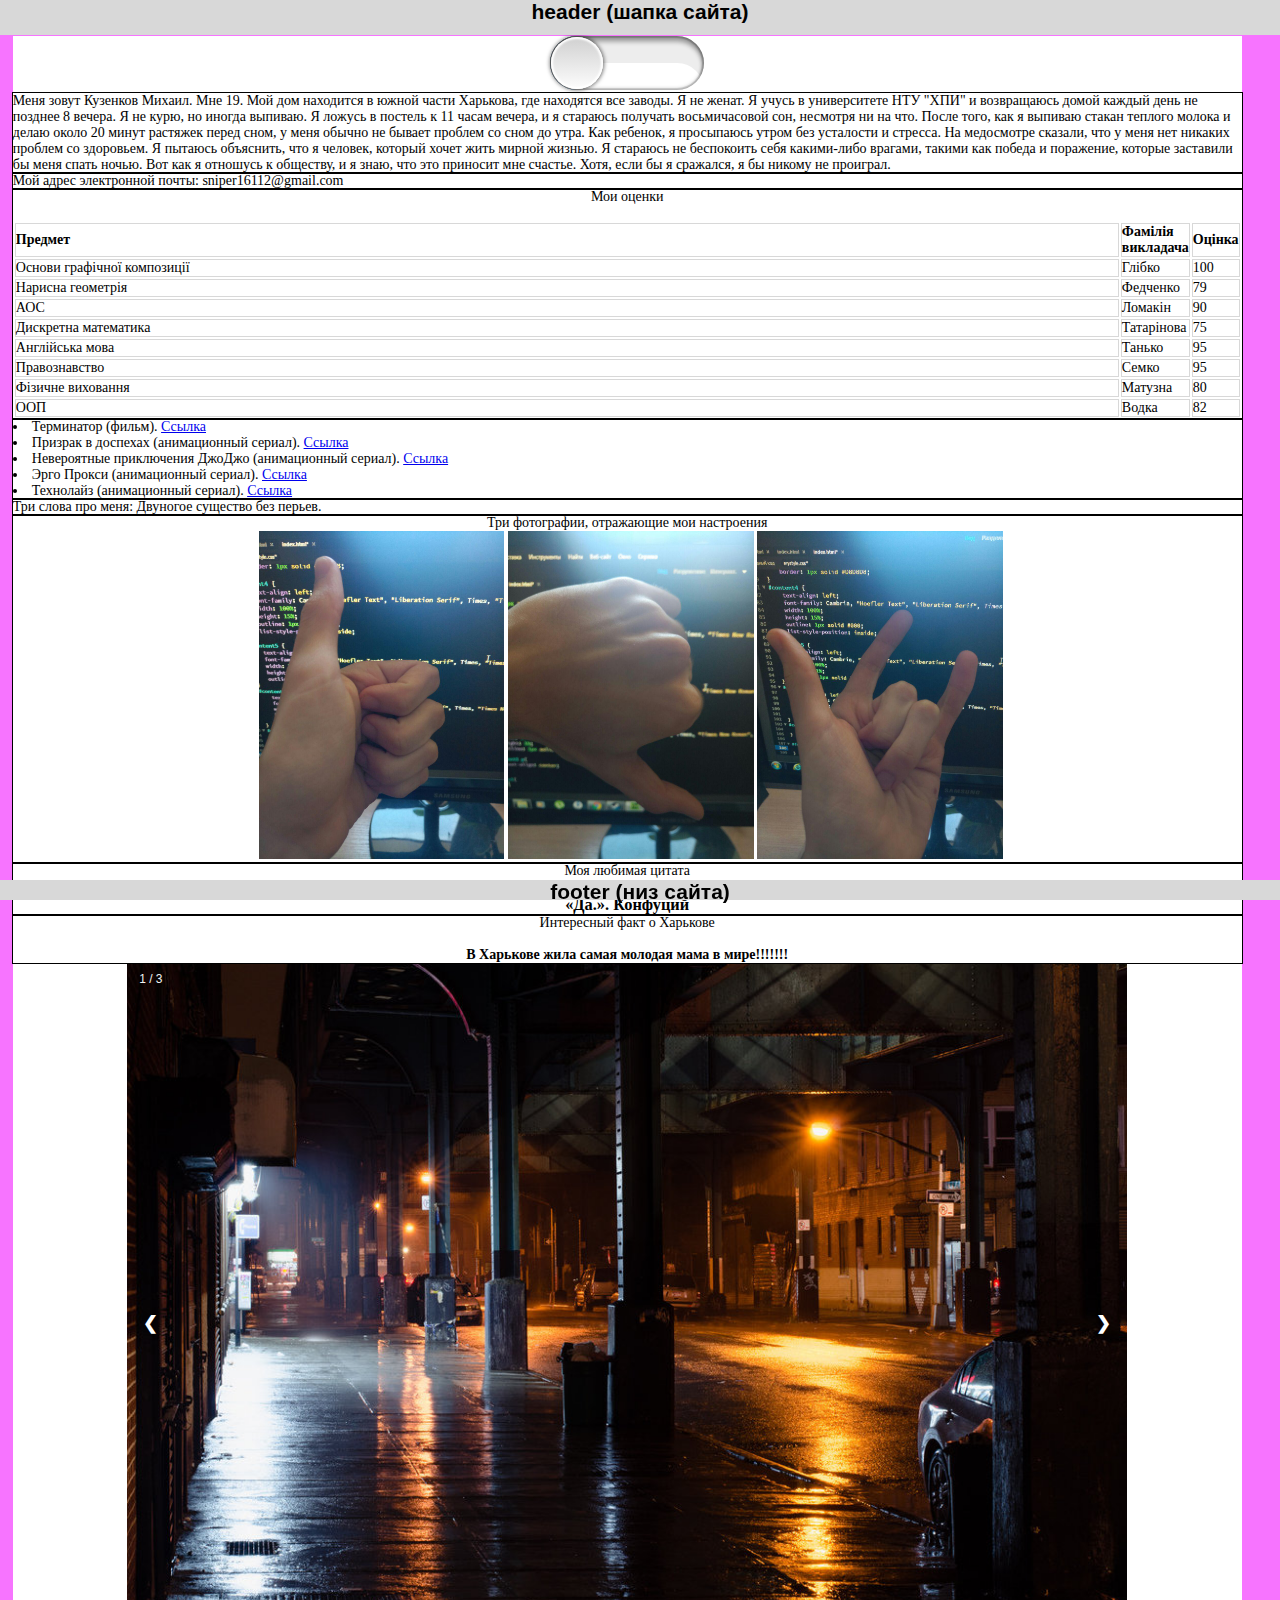
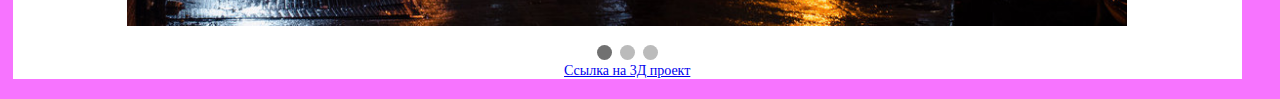
<file: index.html>
<!DOCTYPE HTML>
<html>
 <head>
	 <style>
		
	 </style>
	 <link rel="stylesheet" type="text/css" href="mystyle.css"> 
	 
  <title>ИДЗ</title>
 </head>
 <body><div id="header">
	<h2>header (шапка сайта)</h2>
	</div>
  <div id="container">
	
	
	  
	  
	<div id="content">
		<div class="switch">
    <input type="checkbox" id="switch-1" class="switch-check">
    <label for="switch-1" class="switch-label">
        Опция
        <span class="switch-slider switch-slider-on"></span>
        <span class="switch-slider switch-slider-off"></span>
    </label>
  </div>
		
	    <div id="content1">Меня зовут Кузенков Михаил. Мне 19. Мой дом находится в южной части Харькова, где находятся все заводы. Я не женат. Я учусь в университете НТУ "ХПИ" и возвращаюсь домой каждый день не позднее 8 вечера. Я не курю, но иногда выпиваю. Я ложусь в постель к 11 часам вечера, и я стараюсь получать восьмичасовой сон, несмотря ни на что. После того, как я выпиваю стакан теплого молока и делаю около 20 минут растяжек перед сном, у меня обычно не бывает проблем со сном до утра. Как ребенок, я просыпаюсь утром без усталости и стресса. На медосмотре сказали, что у меня нет никаких проблем со здоровьем. Я пытаюсь объяснить, что я человек, который хочет жить мирной жизнью. Я стараюсь не беспокоить себя какими-либо врагами, такими как победа и поражение, которые заставили бы меня спать ночью. Вот как я отношусь к обществу, и я знаю, что это приносит мне счастье. Хотя, если бы я сражался, я бы никому не проиграл.</div>
		
		<div id="content2">Мой адрес электронной почты: sniper16112@gmail.com</div>
		
		<div id="content3"><p>Мои оценки</p><br>
			<table id="table1">
			<tr>
			<th>Предмет</th>
			<th>Фамілія викладача</th>
			<th>Оцінка</th>	
			</tr>
				<tr>
			<td>Основи графічної композиції</td>
			<td>Глібко</td>
			<td>100</td>	
			</tr>
				<tr>
			<td>Нарисна геометрія</td>
			<td>Федченко</td>
			<td>79</td>	
			</tr>
				<tr>
			<td>АОС</td>
			<td>Ломакін</td>
			<td>90</td>	
			</tr>
				<tr>
			<td>Дискретна математика</td>
			<td>Татарінова</td>
			<td>75</td>	
			</tr>
				<tr>
			<td>Англійська мова</td>
			<td>Танько</td>
			<td>95</td>	
			</tr>
				<tr>
			<td>Правознавство</td>
			<td>Семко</td>
			<td>95</td>	
			</tr>
				<tr>
			<td>Фізичне виховання</td>
			<td>Матузна</td>
			<td>80</td>	
			</tr>
				<tr>
			<td>ООП</td>
			<td>Водка</td>
			<td>82</td>	
			</tr>
			</table></div>
		
		<div id="content4">
		    <ul>
			<li>Терминатор (фильм). <a href="https://ru.wikipedia.org/wiki/%D0%A2%D0%B5%D1%80%D0%BC%D0%B8%D0%BD%D0%B0%D1%82%D0%BE%D1%80_(%D1%84%D0%B8%D0%BB%D1%8C%D0%BC)" target="_blank">Ссылка</a></li>
			<li>Призрак в доспехах (анимационный сериал). <a href="https://shikimori.one/animes/43-koukaku-kidoutai" target="_blank">Ссылка</a></li>
			<li>Невероятные приключения ДжоДжо (анимационный сериал). <a href="https://shikimori.one/animes/14719-jojo-no-kimyou-na-bouken-tv" target="_blank">Ссылка</a></li>
			<li>Эрго Прокси (анимационный сериал). <a href="https://shikimori.one/animes/z790-ergo-proxy" target="_blank">Ссылка</a></li>
			<li>Технолайз (анимационный сериал). <a href="https://shikimori.one/animes/z26-texhnolyze" target="_blank">Ссылка</a></li>	
			</ul>
		</div>
		
		<div id="content5">
		Три слова про меня: Двуногое существо без перьев.
		</div>
		
		<div id="content6">
		<p>Три фотографии, отражающие мои настроения</p>
			<div id="foto1"><img alt="photo1.jpg" src="photo1.jpg"></div>
			<div id="foto2"><img alt="photo2.jpg" src="photo2.jpg"></div>
			<div id="foto3"><img alt="photo3.jpg" src="photo3.jpg"></div>
		</div>
		
		<div id="content7">
		<p>Моя любимая цитата</p><br>
			<h3>«Да.». Конфуций </h3>
		</div>
		
		<div id="content8">
		<p>Интересный факт о Харькове</p><br>
			В Харькове жила самая молодая мама в мире!!!!!!!
		</div>
	
	  
	  <div class="slideshow-container">

  <!-- Full-width images with number and caption text -->
  <div class="mySlides fade">
    <div class="numbertext">1 / 3</div>
    <img src="img1.jpg" style="width:100%">
    <div class="text"></div>
  </div>

  <div class="mySlides fade">
    <div class="numbertext">2 / 3</div>
    <img src="img2.jpg" style="width:100%">
    <div class="text"></div>
  </div>

  <div class="mySlides fade">
    <div class="numbertext">3 / 3</div>
    <img src="img3.jpg" style="width:100%">
    <div class="text"></div>
  </div>

  <!-- Next and previous buttons -->
  <a class="prev" onclick="plusSlides(-1)">&#10094;</a>
  <a class="next" onclick="plusSlides(1)">&#10095;</a>
</div>
<br>

<!-- The dots/circles -->
<div style="text-align:center">
  <span class="dot" onclick="currentSlide(1)"></span>
  <span class="dot" onclick="currentSlide(2)"></span>
  <span class="dot" onclick="currentSlide(3)"></span>
</div>

	  <div id="content9">
	  <a href="3dindex.html">Ссылка на 3Д проект</a>
	  </div>
	  </div>		 
	<div id="clear">
		 
	</div>
							   
	
</div>
<div id="footer">
	<h2>footer (низ сайта)</h2>
	</div>
	 <script src="script.js"></script>
 </body>
</html>
</file>
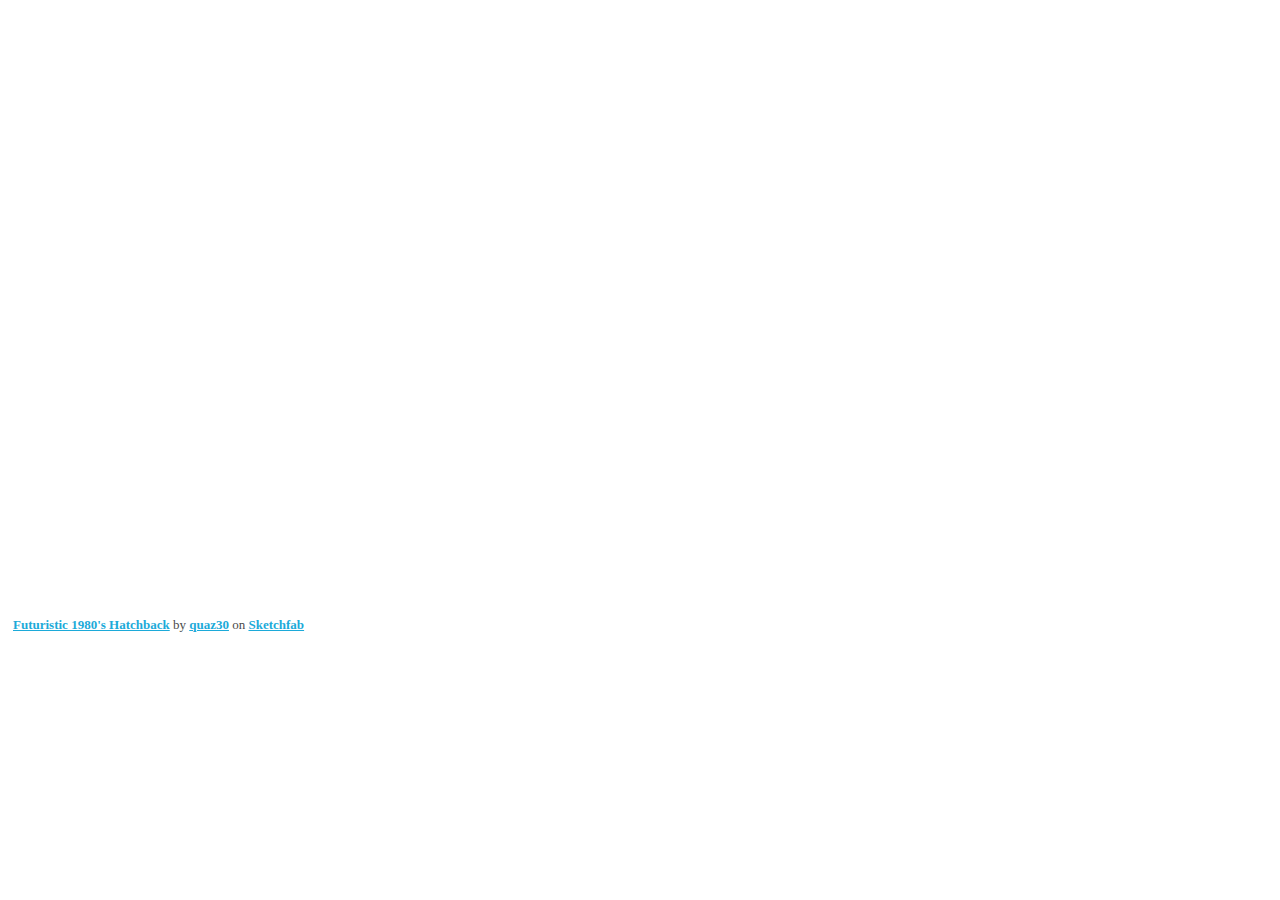
<file: 3dindex.html>
<!DOCTYPE HTML>
<html>
 <head>
	 <style>
		
	 </style>
	
	 
  <title>ИДЗ</title>
 </head>
 <body>
  <div id="container">
	
	
	  
	  
	<div id="content">
		
		
	   <div class="sketchfab-embed-wrapper" style="align-items: center;">
    <iframe title="A 3D model" width="100%" height="600px" src="https://sketchfab.com/models/3dea333477f0401096a52e063d23b7e2/embed?preload=1&amp;ui_controls=1&amp;ui_infos=1&amp;ui_inspector=1&amp;ui_stop=1&amp;ui_watermark=1&amp;ui_watermark_link=1" frameborder="0" allow="autoplay; fullscreen; vr" mozallowfullscreen="true" webkitallowfullscreen="true"></iframe>
    <p style="font-size: 13px; font-weight: normal; margin: 5px; color: #4A4A4A;">
        <a href="https://sketchfab.com/3d-models/futuristic-1980s-hatchback-3dea333477f0401096a52e063d23b7e2?utm_medium=embed&utm_source=website&utm_campaign=share-popup" target="_blank" style="font-weight: bold; color: #1CAAD9;">Futuristic 1980&#39;s Hatchback</a>
        by <a href="https://sketchfab.com/quaz30?utm_medium=embed&utm_source=website&utm_campaign=share-popup" target="_blank" style="font-weight: bold; color: #1CAAD9;">quaz30</a>
        on <a href="https://sketchfab.com?utm_medium=embed&utm_source=website&utm_campaign=share-popup" target="_blank" style="font-weight: bold; color: #1CAAD9;">Sketchfab</a>
    </p>
</div> 
	  </div>		 
	 </div>
 </body>
</html>
</file>
<file: mystyle.css>
* { padding: 0; margin: 0; }

body {
     margin-bottom: 20px;
     font-family: Arial, sans-serif;
     font-size: 14px;
	 
}

#header {
     
     width: 100%;
     height: 35px;
	position: fixed;
	z-index: 1;
}
 
#header h2{
	text-align: center;
}
#container {
     
     padding-left: 1%;
	padding-right: 1%;
     text-align: center;
     width: 98%;
     
}
 


#content {
	margin-top: 36px;
     
     float: right;
     width: 100%;
     height: 100%;
}
 
#clear {
     clear: both;
}
 
#footer {
	text-align: center;
	bottom: 0;
    position: fixed;
	width: 100%;
	height: 20px;
}

#content1 {
	text-align: left;
	font-family: Cambria, "Hoefler Text", "Liberation Serif", Times, "Times New Roman", "serif";
	width: 100%;
	height: 15%;
	
}
#content2 {
	text-align: left;
	font-family: Cambria, "Hoefler Text", "Liberation Serif", Times, "Times New Roman", "serif";
	width: 100%;
	height: 1%;
	
}
#content3 {
	text-align: left;
	font-family: Cambria, "Hoefler Text", "Liberation Serif", Times, "Times New Roman", "serif";
	width: 100%;
	height: 15%;
	
}
#content3 p{
	text-align: center;
}

#table1 th{
	width: 80%;
	border: 1px solid #D8D8D8;
}
#table1 td{
	width: 200%;
	border: 1px solid #D8D8D8;
}
#content4 {
	text-align: left;
	font-family: Cambria, "Hoefler Text", "Liberation Serif", Times, "Times New Roman", "serif";
	width: 100%;
	height: 15%;
	
	list-style-position: inside;
}
#content5 {
	text-align: left;
	font-family: Cambria, "Hoefler Text", "Liberation Serif", Times, "Times New Roman", "serif";
	width: 100%;
	height: 1%;
	
}
#content6 {
	text-align: left;
	font-family: Cambria, "Hoefler Text", "Liberation Serif", Times, "Times New Roman", "serif";
	width: 100%;
	height: 10%;
	
}
#content6 p{
	
	text-align: center;

}

#foto1{display: inline-block;
width:20%;
margin-left: 20%;	}

#foto2{display: inline-block;
width:20%;
}

#foto3{display: inline-block;
width:20%;
}

#foto1 img{
	
	width: 100%;
	height: 100%;
}
#foto2 img{
	
	width: 100%;
	height: 100%;
}
	#foto3 img{width: 100%;
	height: 100%;
}
#content7 {
	text-align: center;
	font-family: Cambria, "Hoefler Text", "Liberation Serif", Times, "Times New Roman", "serif";
	width: 100%;
	height: 10%;
	
}
#content7 p{
	text-align: center;
}
#content8 {
	text-align: center;
	font-family: Cambria, "Hoefler Text", "Liberation Serif", Times, "Times New Roman", "serif";
	width: 100%;
	height: 10%;
	
	font-weight:bold;
}
#content8 p{
	text-align: center;
	font-weight: normal;
}

#content9 {
	text-align: center;
	font-family: Cambria, "Hoefler Text", "Liberation Serif", Times, "Times New Roman", "serif";
	width: 100%;
	height: 10%;
	
	
}

* {box-sizing:border-box}

/* Slideshow container */
.slideshow-container {
  max-width: 1000px;
  position: relative;
  margin: auto;
  margin-top: 1px;	
	
}

/* Hide the images by default */
.mySlides {
    display: none;
}

/* Next & previous buttons */
.prev, .next {
  cursor: pointer;
  position: absolute;
  top: 50%;
  width: auto;
  margin-top: auto;
  padding: 16px;
  color: white;
  font-weight: bold;
  font-size: 18px;
  transition: 0.6s ease;
  border-radius: 0 3px 3px 0;
}

/* Position the "next button" to the right */
.next {
  right: 0;
  border-radius: 3px 0 0 3px;
}


.prev {
  left: 0;
  border-radius: 3px 0 0 3px;
}
/* On hover, add a black background color with a little bit see-through */
.prev:hover, .next:hover {
  background-color: rgba(0,0,0,0.8);
}

/* Caption text */
.text {
  color: #f2f2f2;
  font-size: 15px;
  padding: 8px 12px;
  position: absolute;
  bottom: 8px;
  width: 100%;
  text-align: center;
}

/* Number text (1/3 etc) */
.numbertext {
  color: #f2f2f2;
  font-size: 12px;
  padding: 8px 12px;
  position: absolute;
  top: 0;
}

/* The dots/bullets/indicators */
.dot {
  cursor: pointer;
  height: 15px;
  width: 15px;
  margin: 0 2px;
  background-color: #bbb;
  border-radius: 50%;
  display: inline-block;
  transition: background-color 0.6s ease;
}

.active, .dot:hover {
  background-color: #717171;
}

/* Fading animation */
.fade {
  -webkit-animation-name: fade;
  -webkit-animation-duration: 1.5s;
  animation-name: fade;
  animation-duration: 1.5s;
}

@-webkit-keyframes fade {
  from {opacity: .4}
  to {opacity: 1}
}

@keyframes fade {
  from {opacity: .4}
  to {opacity: 1}
}


/* Switch */
.switch,
.switch-label,
.switch-slider {
    width: 154px;
    height: 54px;
}

.switch {
    position: relative;
    display: inline-block;
    
}

.switch-check {
    position: absolute;
    opacity: 0;
}

.switch-label,
.switch-slider {
    position: absolute;
    top: 0;
}

.switch-label {
    left: 0;
    text-indent: -9999px;
}

.switch-slider {
    border-radius: 27px;
    box-shadow: 0 0 0 2px rgba(0, 0, 0, 0.1) inset,
    0 0 4px rgba(0, 0, 0, 0.5) inset,
    0 5px 4px 1px rgba(0, 0, 0, 0.3) inset,
    0 27px 0 rgba(0, 0, 0, 0.07) inset;
    transition: width 10ms linear;
}

.switch-slider-on {
    left: 0;
    width: 54px;
    background: #369AEE;
}

.switch-slider-off {
    right: 0;
    background: #FFF;
}

.switch-slider-off:after {
    position: absolute;
    top: 1px;
    left: 1px;
    width: 52px;
    height: 52px;
    border-radius: 50%;
    background: #E5E5E5;
    background: linear-gradient(#D0D0D0, #FDFDFD);
    box-shadow: 0 0 2px 2px #FFF inset,
    0 0 4px 1px rgba(0, 0, 0, 0.6);
    content: '';
}

.switch-label:active .switch-slider-off:after,
.switch-check:focus + .switch-label .switch-slider-off:after {
    background: #D5D5D5;
    background: linear-gradient(#C8C8C8, #E4E4E4);
}

.switch-check:checked + .switch-label .switch-slider-on {
    width: 154px;
}

.switch-check:checked + .switch-label .switch-slider-off {
    width: 54px;
}
</file>
